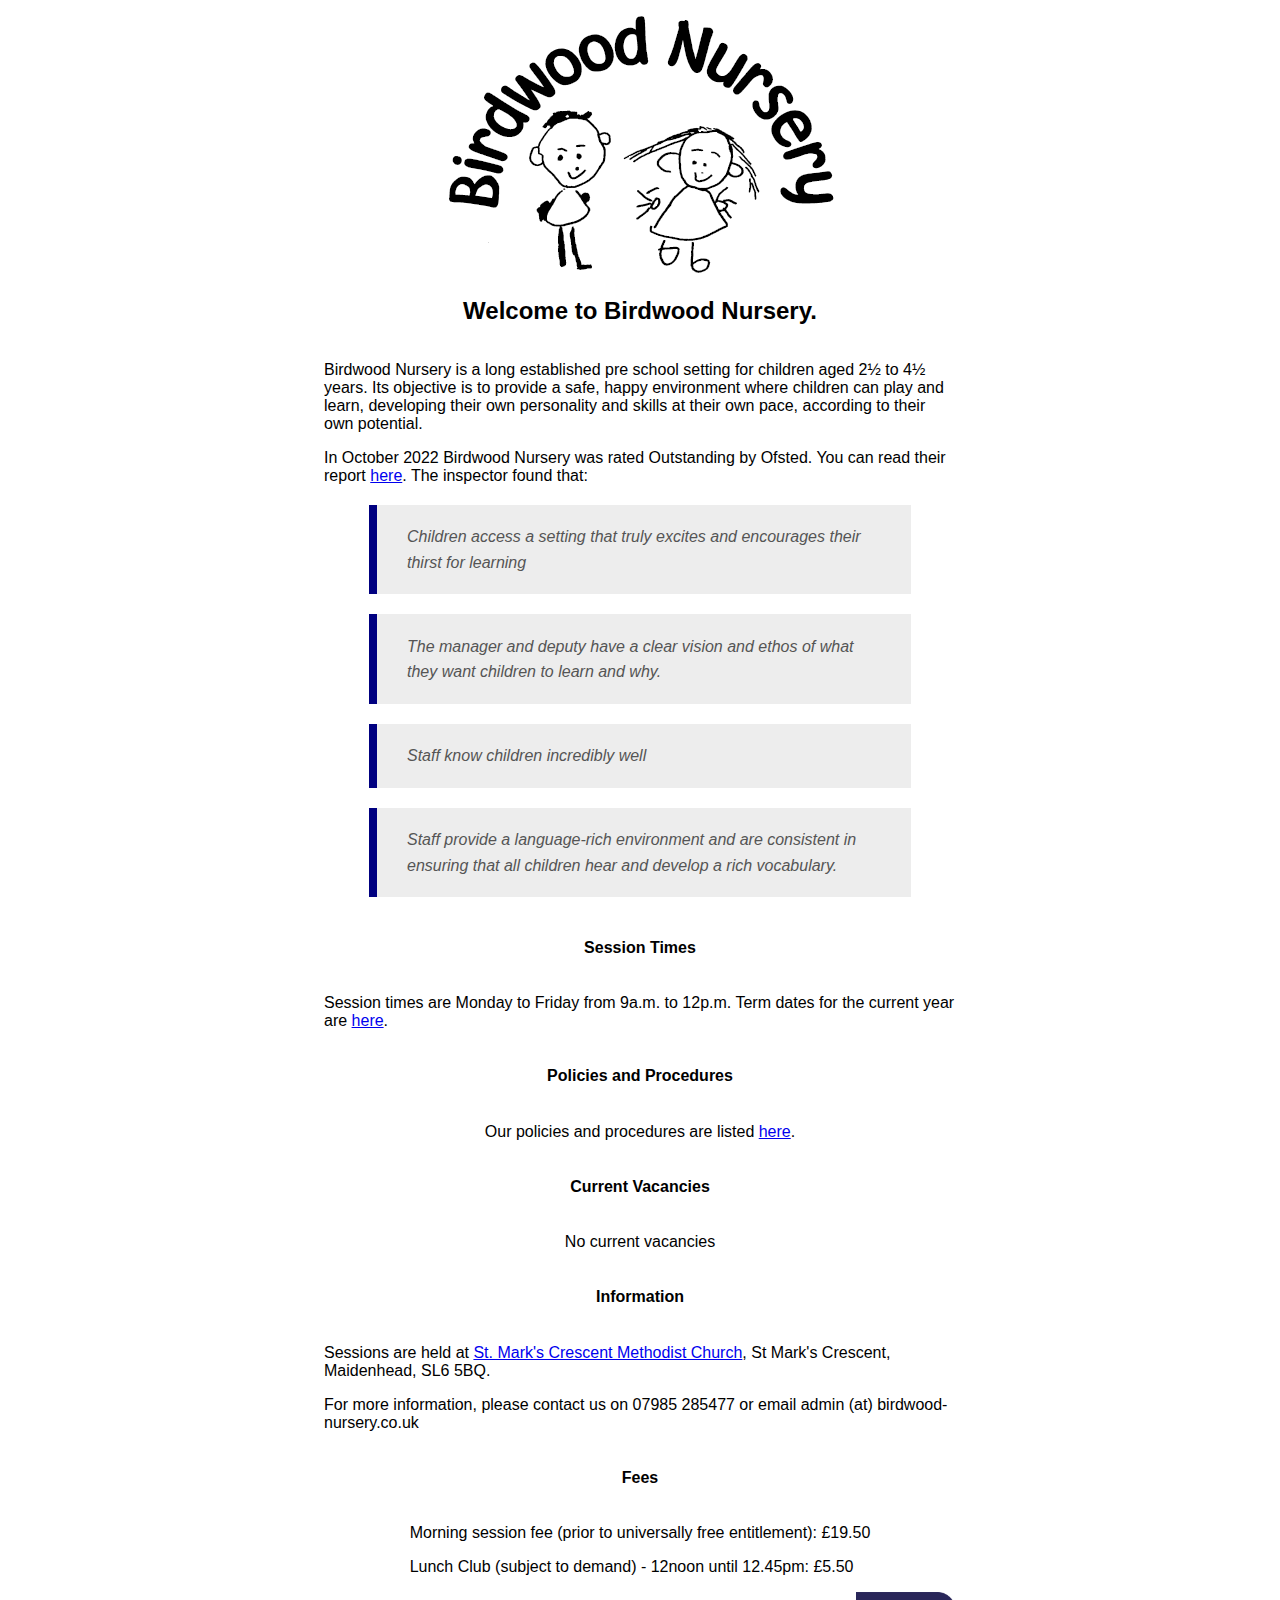
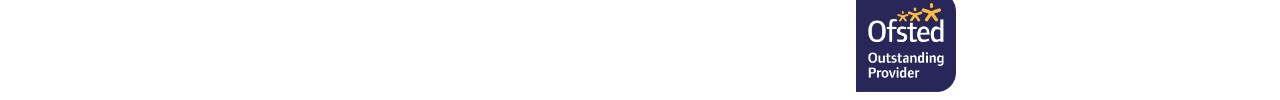
<file: index.html>
<html>
	<head>
		<meta name="viewport" content="width=device-width, initial-scale=1.0">
		<link rel="stylesheet" href="styles.css">
	</head>
	<body>
		<div class="main">
			<div>
				<picture>
					<source media="(min-width: 400px)" srcset="images/BN_400w_tr.png"/>
					<img src="images/BN_350w_tr.png" alt="Birdwood Nursery logo" />
				</picture>
				<!--<img src="images/BN_400w_tr.png" />-->
			</div>
			<div>
				<h2>Welcome to Birdwood Nursery.</h2>
			</div>
			<div>
				<p>Birdwood Nursery is a long established pre school setting for children aged 2&frac12; to 4&frac12; years.  Its objective is to provide a safe, happy environment where children can play and learn, developing their own personality and skills at their own pace, according to their own potential.</p>
				<p>
					In October 2022 Birdwood Nursery was rated Outstanding by Ofsted.  You can read their report <a href="documents/EYR-Inspection-Report-EIF.pdf" target="about:blank">here</a>.  The inspector found that:
					<blockquote>Children access a setting that truly excites and encourages their thirst for learning</blockquote>
					<blockquote>
						The manager and deputy have a clear vision and ethos of what they want children to learn and why.
					</blockquote>
					<blockquote>Staff know children incredibly well</blockquote>
					<blockquote>
						Staff provide a language-rich environment and are consistent in ensuring that all children hear
						and develop a rich vocabulary.
					</blockquote>
				</p>
			</div>
			<div>
				<h4>Session Times</h4>
			</div>
			<div>
				<p>
					Session times are Monday to Friday from 9a.m. to 12p.m. Term dates for the current year are <a href="documents/BW-dates-2024-2025.pdf" target="about:blank">here</a>.
				</p>
			</div>
			<div>
				<h4>Policies and Procedures</h4>
			</div>
			<div>
				<p>Our policies and procedures are listed <a href="policies.html">here</a>.</p> 
			</div>
			<div>
				<h4>Current Vacancies</h4>
			</div>
			<div>
				<p>No current vacancies</p>
			</div>
			<div>
				<h4>Information</h4>
			</div>
			<div>
				<p>Sessions are held at <a href="https://www.stmarksmaidenhead.org.uk/contact.html" target="_about:blank">St. Mark&apos;s Crescent Methodist Church</a>, St Mark&apos;s Crescent, Maidenhead, SL6 5BQ.</p>
				<p>For more information, please contact us on 07985 285477 or email admin (at) birdwood-nursery.co.uk</p>
			</div>
			<div>
				<h4>Fees</h4>
			</div>
			<div>
				<p>Morning session fee (prior to universally free entitlement): £19.50</p>
				<p>Lunch Club (subject to demand) - 12noon until 12.45pm: £5.50</p>
			</div>
			<div class="ofsted">
				<img class="ofsted-logo" src="images/Ofsted_Outstanding_OP_Colour.png" alt="Ofsted Outstanding Provider" />
			</div>
		</div>
	</body>
</html>
</file>
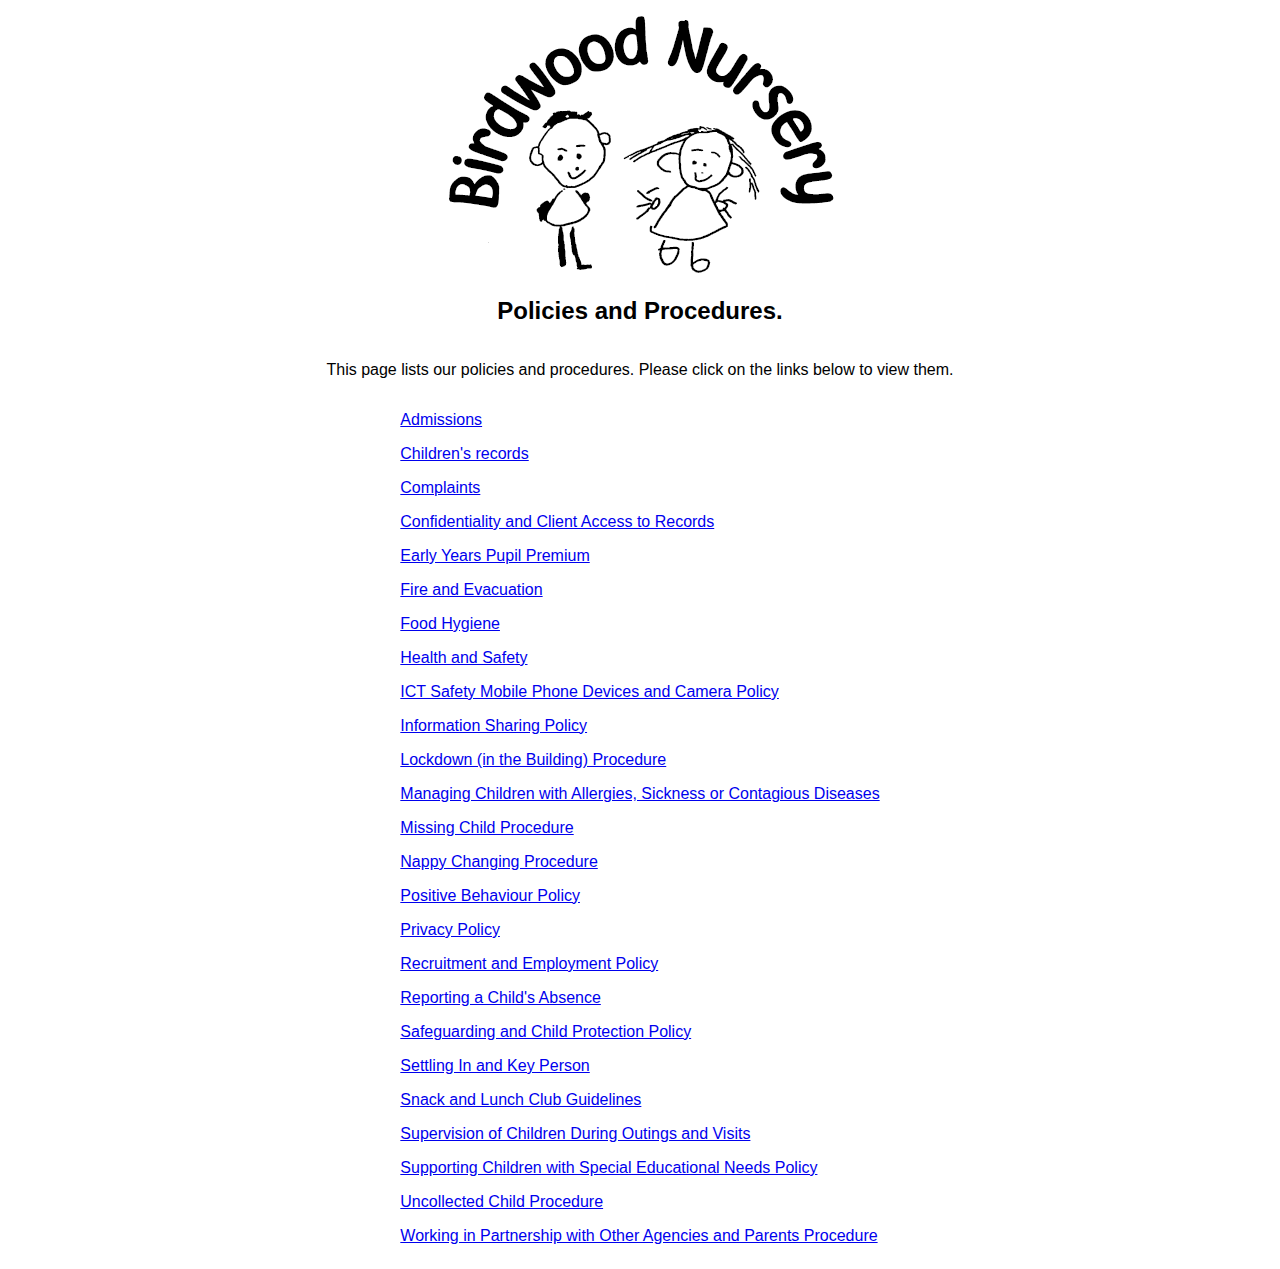
<file: policies.html>
<html>
	<head>
		<meta name="viewport" content="width=device-width, initial-scale=1.0">
		<link rel="stylesheet" href="styles.css">
	</head>
	<body>
		<div class="main">
			<div>
				<picture>
					<source media="(min-width: 400px)" srcset="images/BN_400w_tr.png"/>
					<img src="images/BN_350w_tr.png" alt="Birdwood Nursery logo" />
				</picture>
			</div>
			<div>
				<h2>Policies and Procedures.</h2>
			</div>
			<div>
				<p>This page lists our policies and procedures.  Please click on the links below to view them.</p>
			</div>
			<div>
				<p><a href="documents/policies/BW Admissions Policy.pdf" target="about:blank">Admissions</a></p>
				<p><a href="documents/policies/BW Childrens records policy.pdf" target="about:blank">Children's records</a></p>
				<p><a href="documents/policies/BW Complaints procedures.pdf" target="about:blank">Complaints</a></p>
				<p><a href="documents/policies/BW Confidentiality and Client Access to Records policy.pdf" target="about:blank">Confidentiality and Client Access to Records</a></p>
				<p><a href="documents/policies/BW-Early-Years-Pupil-Premium.pdf" target="about:blank">Early Years Pupil Premium</a></p>
				<p><a href="documents/policies/BW Fire and evacuation procedure.pdf" target="about:blank">Fire and Evacuation</a></p>
				<p><a href="documents/policies/BW Food Hygiene policy.pdf" target="about:blank">Food Hygiene</a></p>
				<p><a href="documents/policies/BW Health and Safety Policy.pdf" target="about:blank">Health and Safety</a></p>
				<p><a href="documents/policies/BW ICT Safety Mobile Phone Devices and Camera Policy.pdf" target="about:blank">ICT Safety Mobile Phone Devices and Camera Policy</a></p>
				<p><a href="documents/policies/BW Information Sharing Policy.pdf" target="about:blank">Information Sharing Policy</a></p>
				<p><a href="documents/policies/BW Lockdown procedure.pdf" target="about:blank">Lockdown (in the Building) Procedure</a></p>
				<p><a href="documents/policies/BW Managing Children who are Sick Contagious Allergies.pdf" target="about:blank">Managing Children with Allergies, Sickness or Contagious Diseases</a></p>
				<p><a href="documents/policies/BW Missing Child Procedure.pdf" target="about:blank">Missing Child Procedure</a></p>
				<p><a href="documents/policies/BW Nappy Changing Procedure.pdf" target="about:blank">Nappy Changing Procedure</a></p>
				<p><a href="documents/policies/BW Positive Behaviour Policy.pdf" target="about:blank">Positive Behaviour Policy</a></p>
				<p><a href="documents/policies/BW Privacy Policy.pdf" target="about:blank">Privacy Policy</a></p>
				<p><a href="documents/policies/BW Recruitment and Employment policy.pdf" target="about:blank">Recruitment and Employment Policy</a></p>
				<p><a href="documents/policies/BW Reporting a Childs Absence Procedure.pdf" target="about:blank">Reporting a Child&apos;s Absence</a></p>
				<p><a href="documents/policies/BW Safeguarding Children and Child Protection Policy.pdf" target="about:blank">Safeguarding and Child Protection Policy</a></p>
				<p><a href="documents/policies/BW Settling in and Key Person Procedure.pdf" target="about:blank">Settling In and Key Person</a></p>
				<p><a href="documents/policies/BW Snack and Lunch club guidelines.pdf" target="about:blank">Snack and Lunch Club Guidelines</a></p>
				<p><a href="documents/policies/BW Supervision of Children During Outings and Visits Procedure.pdf" target="about:blank">Supervision of Children During Outings and Visits</a></p>
				<p><a href="documents/policies/BW Supporting Children with Special Educational Needs Policy.pdf" target="about:blank">Supporting Children with Special Educational Needs Policy</a></p>
				<p><a href="documents/policies/BW Uncollected Child Procedure.pdf" target="about:blank">Uncollected Child Procedure</a></p>
				<p><a href="documents/policies/BW Working in Partnership with Other Agencies and Parents Procedure.pdf" target="about:blank">Working in Partnership with Other Agencies and Parents Procedure</a></p>
			</div>
		</div>
	</body>
</html>
</file>
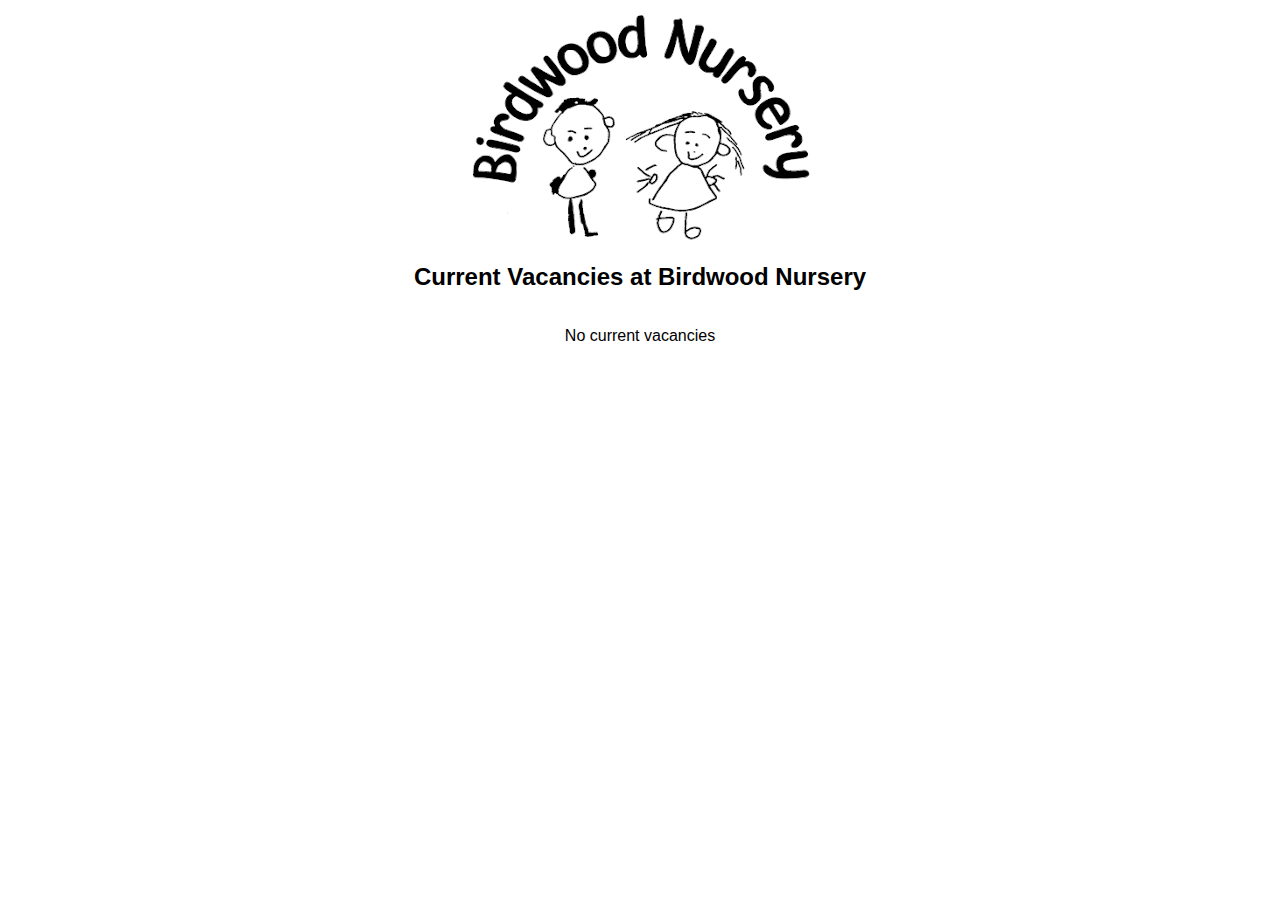
<file: vacancies.html>
<html>
	<head>
		<meta name="viewport" content="width=device-width, initial-scale=1.0">
		<link rel="stylesheet" href="styles.css">
	</head>
	<body>
		<div class="main">
			<div>
				<picture>
					<source media="(min-width: 400px)" srcset="images/BN_400w_tr.png"/>
					<a href="index.html"><img src="images/BN_350w_tr.png" alt="Birdwood Nursery logo" /></a>
				</picture>
			</div>
			<div>
				<h2>Current Vacancies at Birdwood Nursery</h2>
			</div>
			<div>
				<p>No current vacancies</h4>
			</div>
		</div>
	</body>
</html>
</file>
<file: styles.css>
.main {
	background-color: white;
	display: flex;
	flex-direction: column;
	justify-content: center;
	align-items: center;
	font-family: "Verdana", sans-serif;
	
	width: 50%;
	margin: auto;
}

blockquote {
  width:75%;
  margin:20px auto;
  font-style:italic;
  color: #555555;
  padding:1.2em 30px 1.2em 30px;
  border-left:8px solid #000080 ;
  line-height:1.6;
  position: relative;
  background:#EDEDED;
}

blockquote::before{
  color:#78C0A8;
  font-size:4em;
  position: absolute;
  left: 10px;
  top:-10px;
}

blockquote::after{
  content: '';
}

blockquote span{
  display:block;
  color:#333333;
  font-style: normal;
  font-weight: bold;
  margin-top:1em;
}
.ofsted {
	margin-left:  auto;
}
.ofsted-logo {
	float: right;
	height: 100px;
	width: 100px;
}

@media (max-width: 450px) {
	.main {
		width: 75%;
	}
}
</file>
